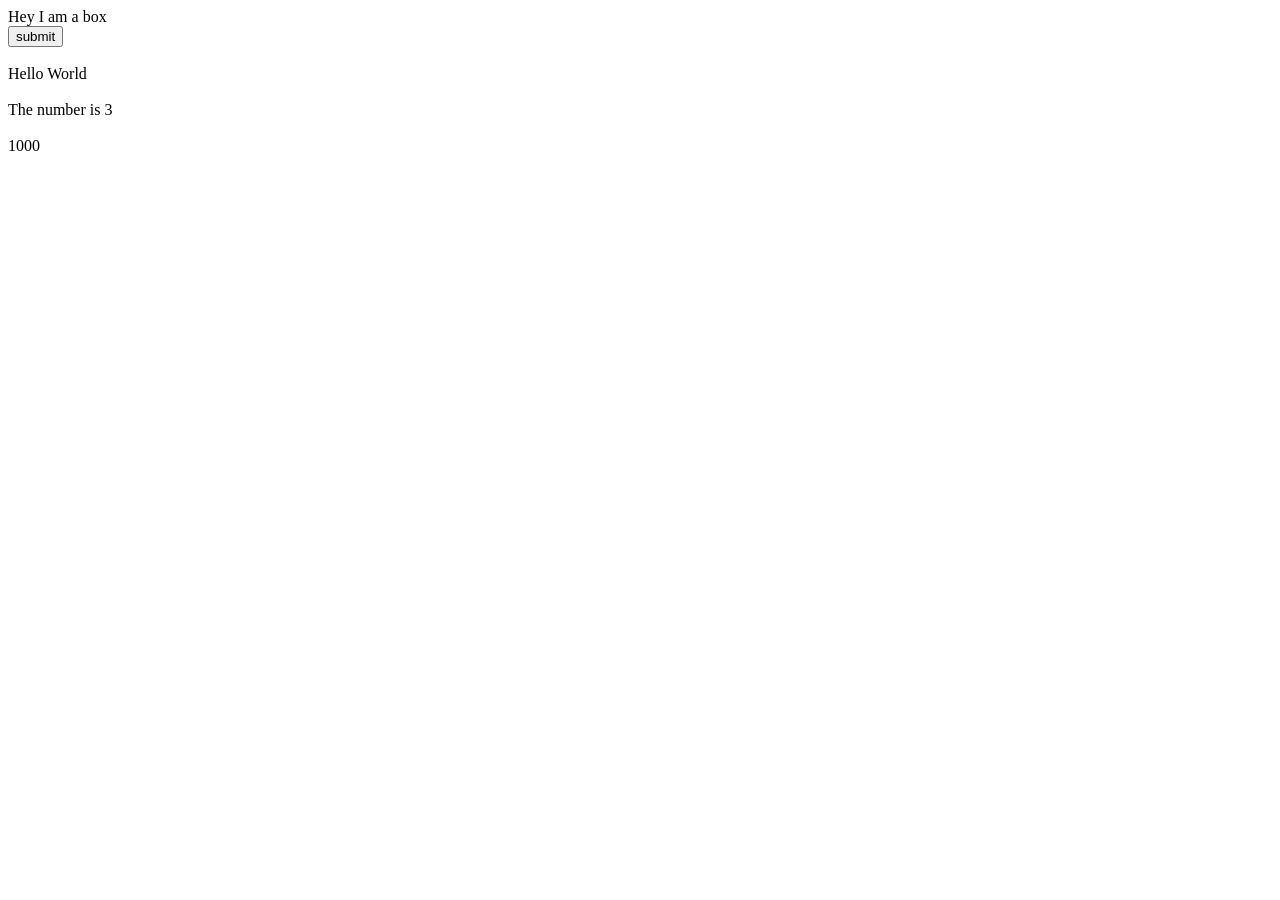
<file: Lesson 1/index.html>
<!DOCTYPE html>
<html lang="en">
<head>
    <meta charset="UTF-8">
    <meta name="viewport" content="width=device-width, initial-scale=1.0">
    <title>Document</title>
</head>
<body id="body">
    <div class="box" id="box">
        Hey I am a box
    </div>
    <button onclick="dark()" id="dark">submit</button>
</body>
<script src="script.js"></script>
</html>
</file>
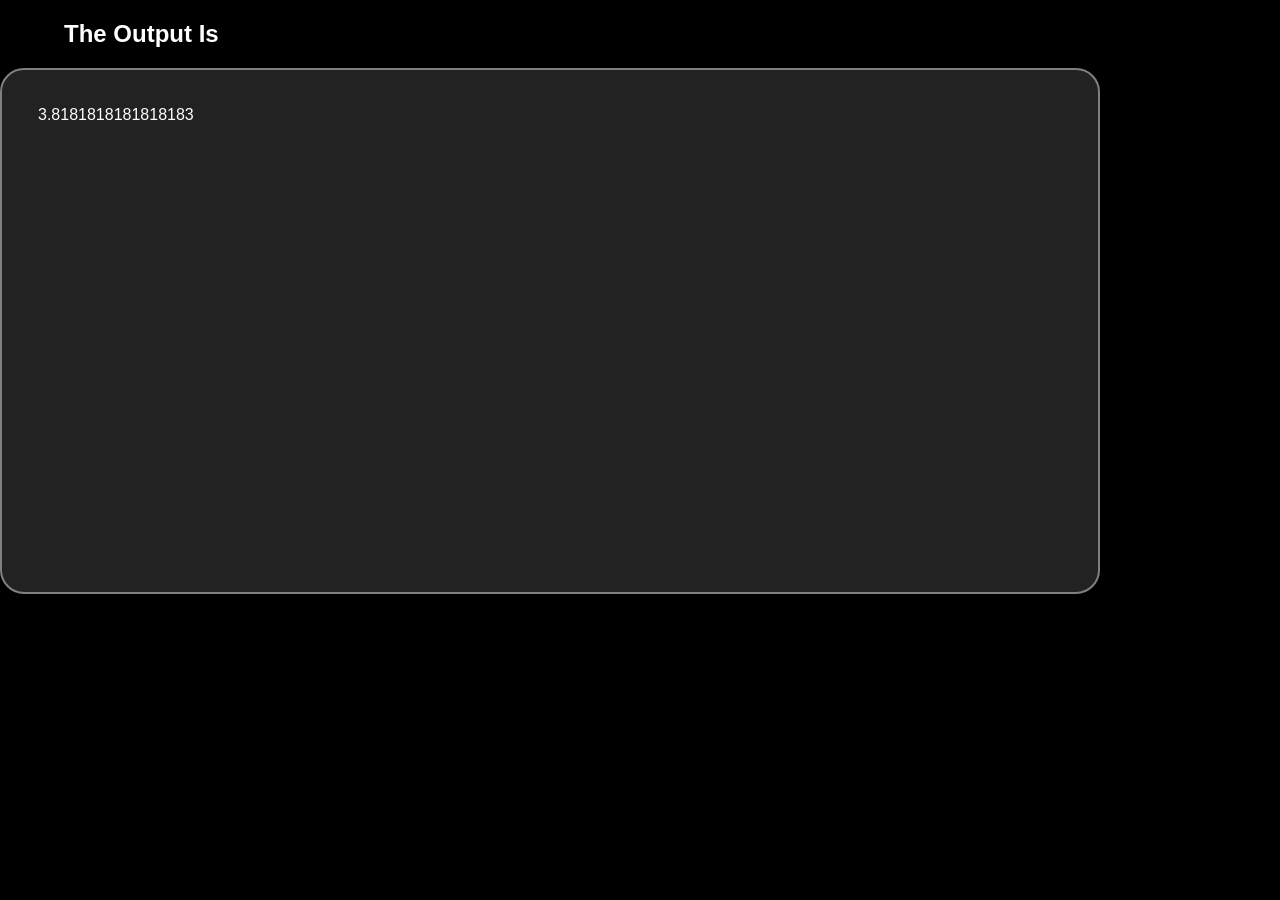
<file: Lesson 2/index.html>
<!DOCTYPE html>
<html lang="en">
<head>
    <meta charset="UTF-8">
    <meta name="viewport" content="width=device-width, initial-scale=1.0">
    <link rel="stylesheet" href="style.css">
    <title>Lesson 2</title>
</head>
<body>
    <main>
        <section id="main" class="main">
            <h1>The Output Is</h1>
            <div id="output" class="output">

            </div>
        </section>
    </main>
</body>
<script src="script.js"></script>
</html>
</file>
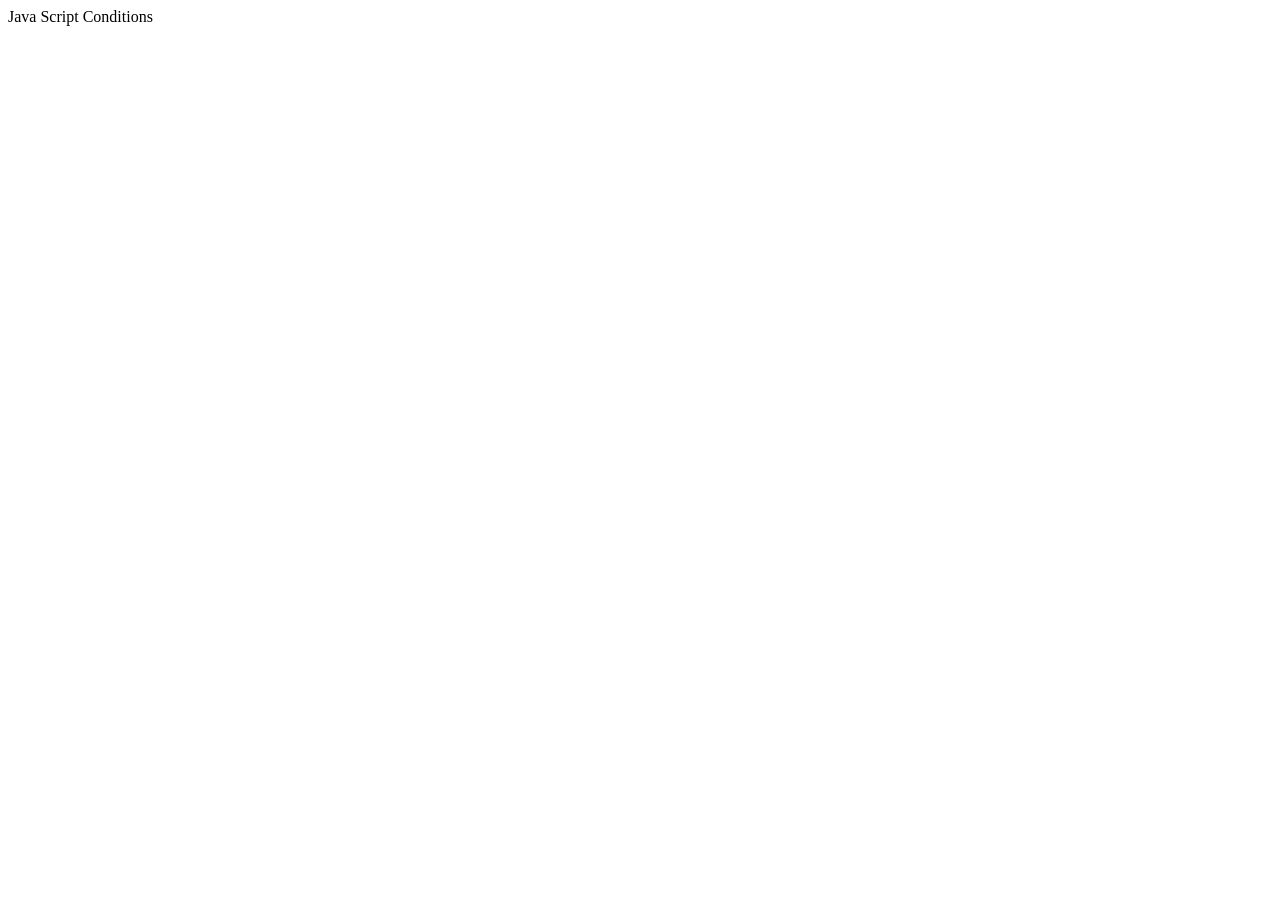
<file: Lesson 3/index.html>
<!DOCTYPE html>
<html lang="en">
<head>
    <meta charset="UTF-8">
    <meta name="viewport" content="width=device-width, initial-scale=1.0">
    <title>Lesson 3 | CWH</title>
</head>
<body>
    Java Script Conditions
    <script src="script.js"></script>
</body>
</html>
</file>
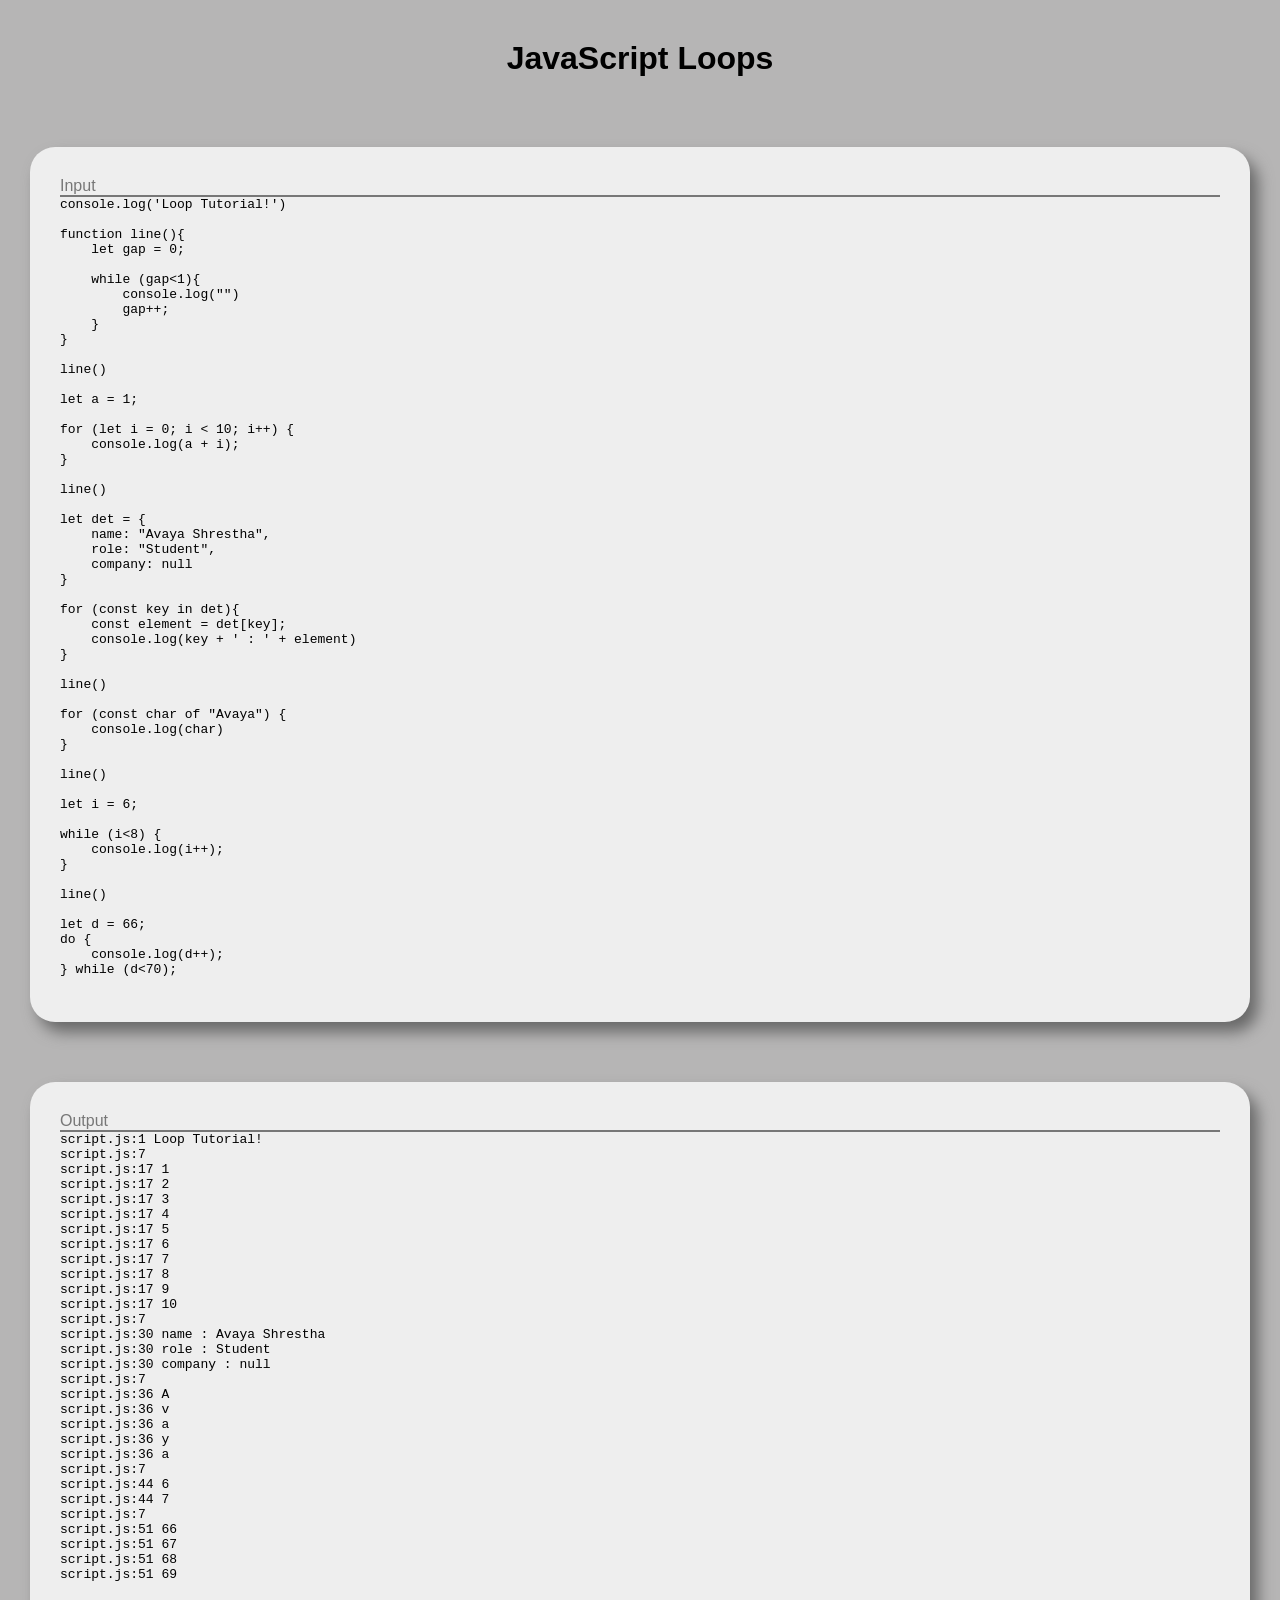
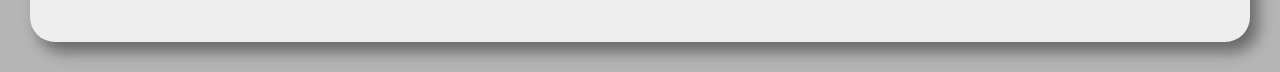
<file: Lesson 4/index.html>
<!DOCTYPE html>
<html lang="en">
<head>
    <meta charset="UTF-8">
    <meta name="viewport" content="width=device-width, initial-scale=1.0">
    <title>Lesson 4 | CWH</title>
    <link rel="stylesheet" href="style.css">
</head>
<body>
    <h1>JavaScript Loops</h1>

    <div id="input">
        <h2>Input</h2>
        <pre id="ip">
console.log('Loop Tutorial!')

function line(){
    let gap = 0;
    
    while (gap&lt;1){
        console.log("")
        gap++;
    }
}

line()

let a = 1;

for (let i = 0; i &lt; 10; i++) {
    console.log(a + i);
}

line()

let det = {
    name: "Avaya Shrestha",
    role: "Student",
    company: null
}

for (const key in det){
    const element = det[key];
    console.log(key + ' : ' + element)
}

line()

for (const char of "Avaya") {
    console.log(char)
}

line()

let i = 6;

while (i&lt;8) {
    console.log(i++);
}

line()

let d = 66;
do {
    console.log(d++);
} while (d&lt;70);
        </pre>
    </div>



    <div id="output">
        <h2><Output>Output</Output></h2>
        <pre id="op">
script.js:1 Loop Tutorial!
script.js:7 
script.js:17 1
script.js:17 2
script.js:17 3
script.js:17 4
script.js:17 5
script.js:17 6
script.js:17 7
script.js:17 8
script.js:17 9
script.js:17 10
script.js:7 
script.js:30 name : Avaya Shrestha
script.js:30 role : Student
script.js:30 company : null
script.js:7 
script.js:36 A
script.js:36 v
script.js:36 a
script.js:36 y
script.js:36 a
script.js:7 
script.js:44 6
script.js:44 7
script.js:7 
script.js:51 66
script.js:51 67
script.js:51 68
script.js:51 69

        </pre>
    </div>

    <script src="script.js"></script>
</body>
</html>
</file>
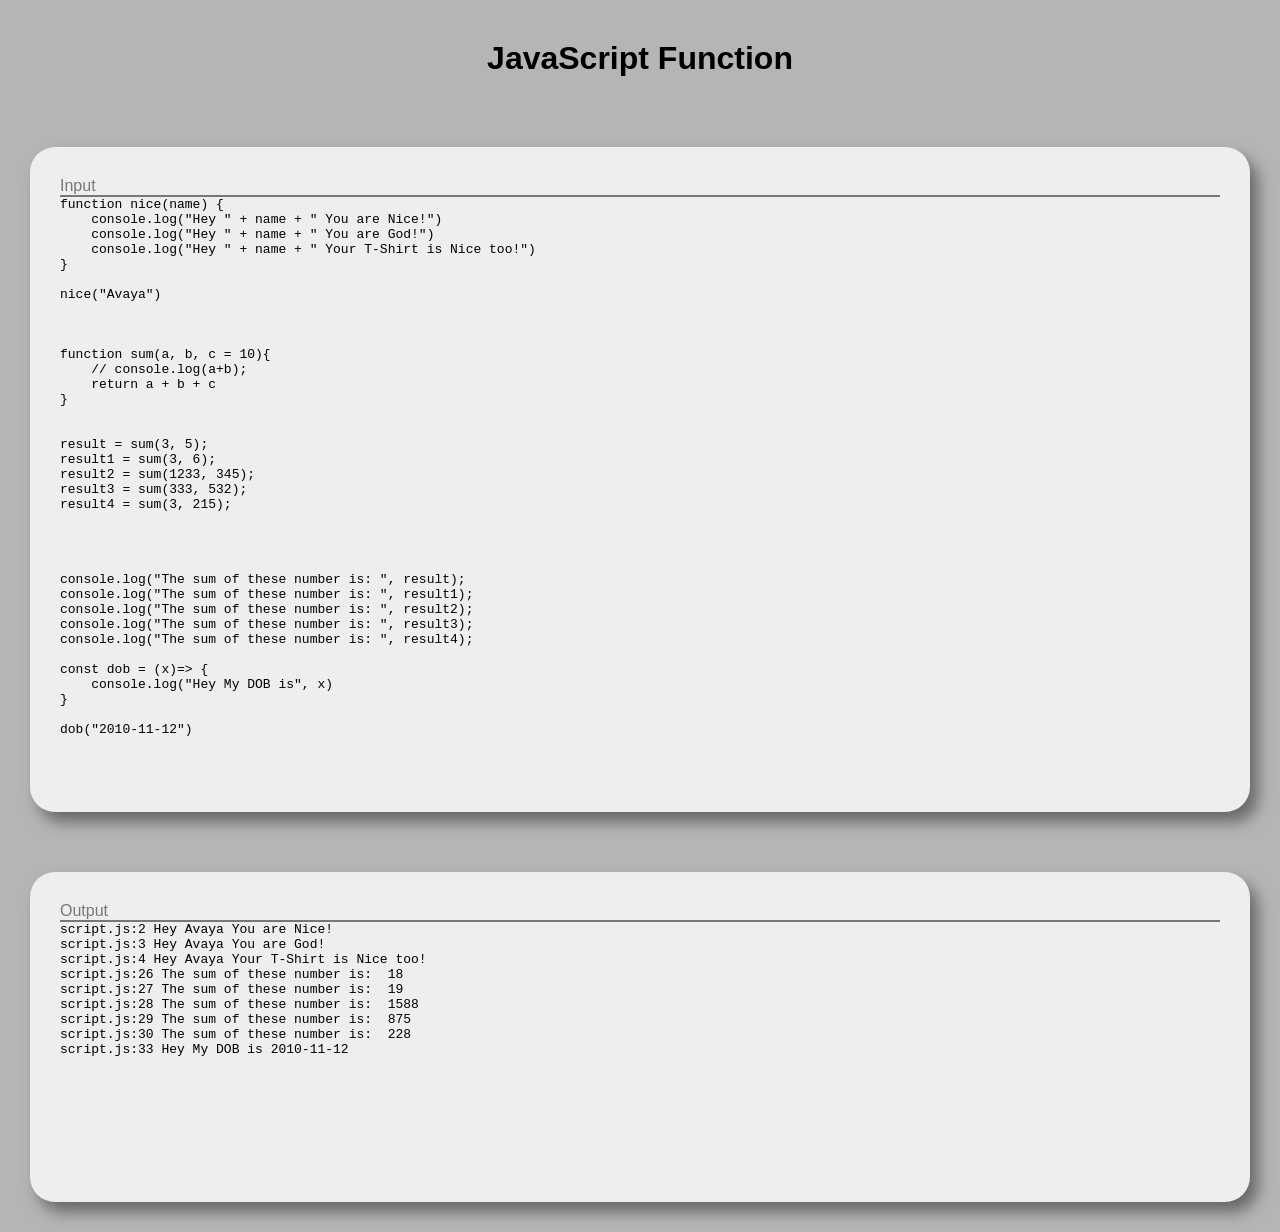
<file: Lesson 5/index.html>
<!DOCTYPE html>
<html lang="en">

<head>
    <meta charset="UTF-8">
    <meta name="viewport" content="width=device-width, initial-scale=1.0">
    <link rel="stylesheet" href="style.css">
    <title>Lesson 5 | CWH</title>
</head>

<body>
    <h1>JavaScript Function</h1>

    <div id="input">
        <h2>Input</h2>
        <pre>
function nice(name) {
    console.log("Hey " + name + " You are Nice!")
    console.log("Hey " + name + " You are God!")
    console.log("Hey " + name + " Your T-Shirt is Nice too!")
}

nice("Avaya")



function sum(a, b, c = 10){
    // console.log(a+b);
    return a + b + c
}


result = sum(3, 5);
result1 = sum(3, 6);
result2 = sum(1233, 345);
result3 = sum(333, 532);
result4 = sum(3, 215);




console.log("The sum of these number is: ", result);
console.log("The sum of these number is: ", result1);
console.log("The sum of these number is: ", result2);
console.log("The sum of these number is: ", result3);
console.log("The sum of these number is: ", result4);

const dob = (x)=> {
    console.log("Hey My DOB is", x)
}

dob("2010-11-12")


        </pre>
    </div>
    <div id="output">
        <h2>Output</h2>
        <pre>
script.js:2 Hey Avaya You are Nice!
script.js:3 Hey Avaya You are God!
script.js:4 Hey Avaya Your T-Shirt is Nice too!
script.js:26 The sum of these number is:  18
script.js:27 The sum of these number is:  19
script.js:28 The sum of these number is:  1588
script.js:29 The sum of these number is:  875
script.js:30 The sum of these number is:  228
script.js:33 Hey My DOB is 2010-11-12
        </pre>
    </div>

    <script src="script.js"></script>
</body>

</html>
</file>
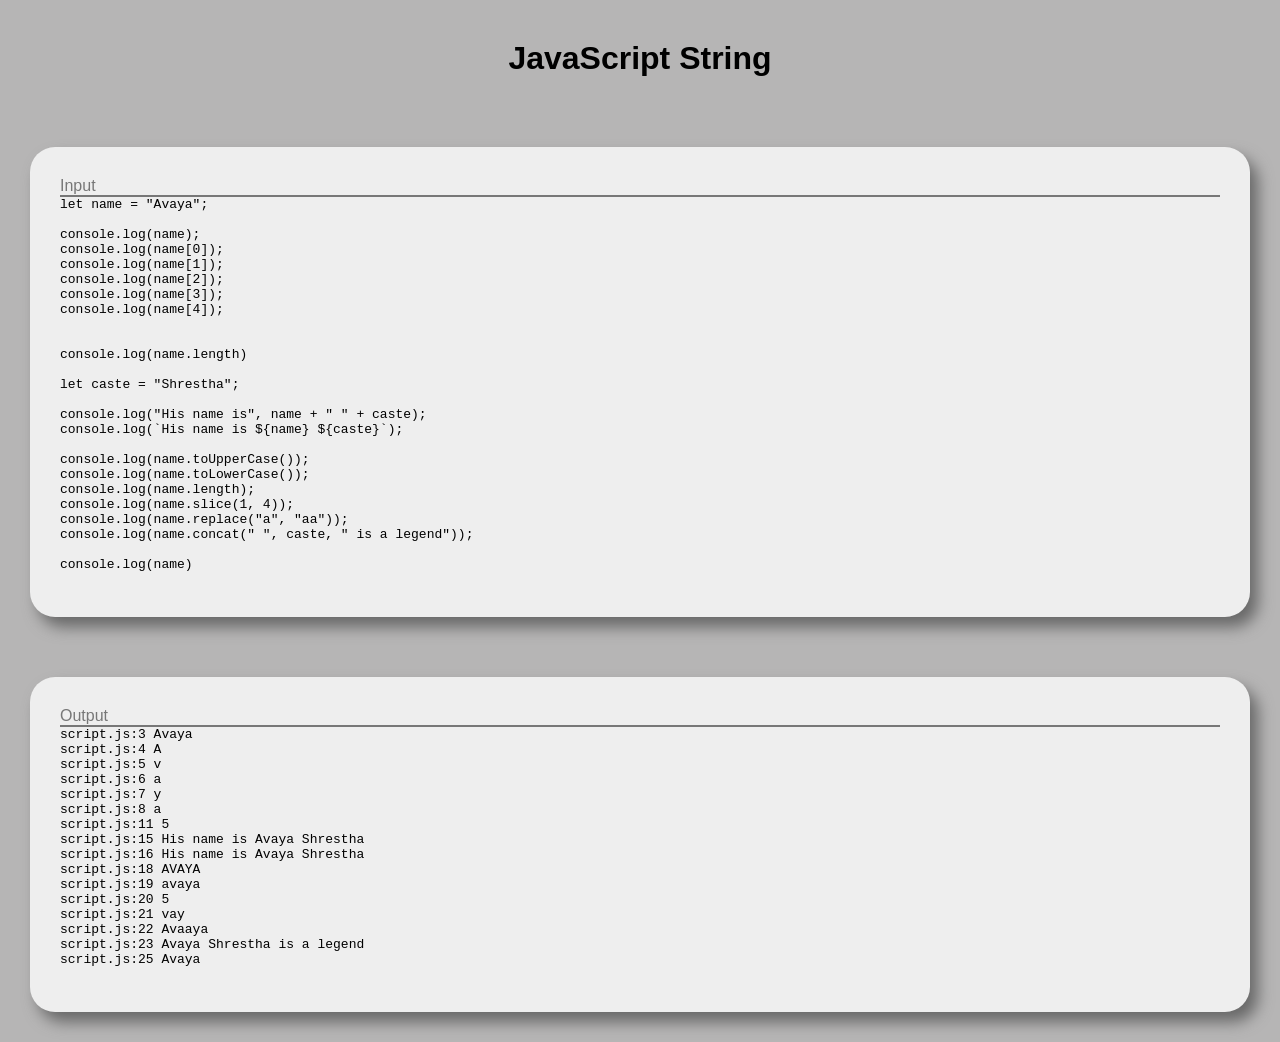
<file: Lesson 6/index.html>
<!DOCTYPE html>
<html lang="en">

<head>
    <meta charset="UTF-8">
    <meta name="viewport" content="width=device-width, initial-scale=1.0">
    <link rel="stylesheet" href="style.css">
    <title>Lesson 6 | CWH</title>
</head>

<body>
    <h1>JavaScript String</h1>

    <div id="input">
        <h2>Input</h2>
        <pre>
let name = "Avaya";

console.log(name);
console.log(name[0]);
console.log(name[1]);
console.log(name[2]);
console.log(name[3]);
console.log(name[4]);


console.log(name.length)

let caste = "Shrestha";

console.log("His name is", name + " " + caste);
console.log(`His name is ${name} ${caste}`);

console.log(name.toUpperCase());
console.log(name.toLowerCase());
console.log(name.length);
console.log(name.slice(1, 4));
console.log(name.replace("a", "aa"));
console.log(name.concat(" ", caste, " is a legend"));

console.log(name)
        </pre>
    </div>
    <div id="output">
        <h2>Output</h2>
        <pre>
script.js:3 Avaya
script.js:4 A
script.js:5 v
script.js:6 a
script.js:7 y
script.js:8 a
script.js:11 5
script.js:15 His name is Avaya Shrestha
script.js:16 His name is Avaya Shrestha
script.js:18 AVAYA
script.js:19 avaya
script.js:20 5
script.js:21 vay
script.js:22 Avaaya
script.js:23 Avaya Shrestha is a legend
script.js:25 Avaya
        </pre>
    </div>

    <script src="script.js"></script>
</body>

</html>
</file>
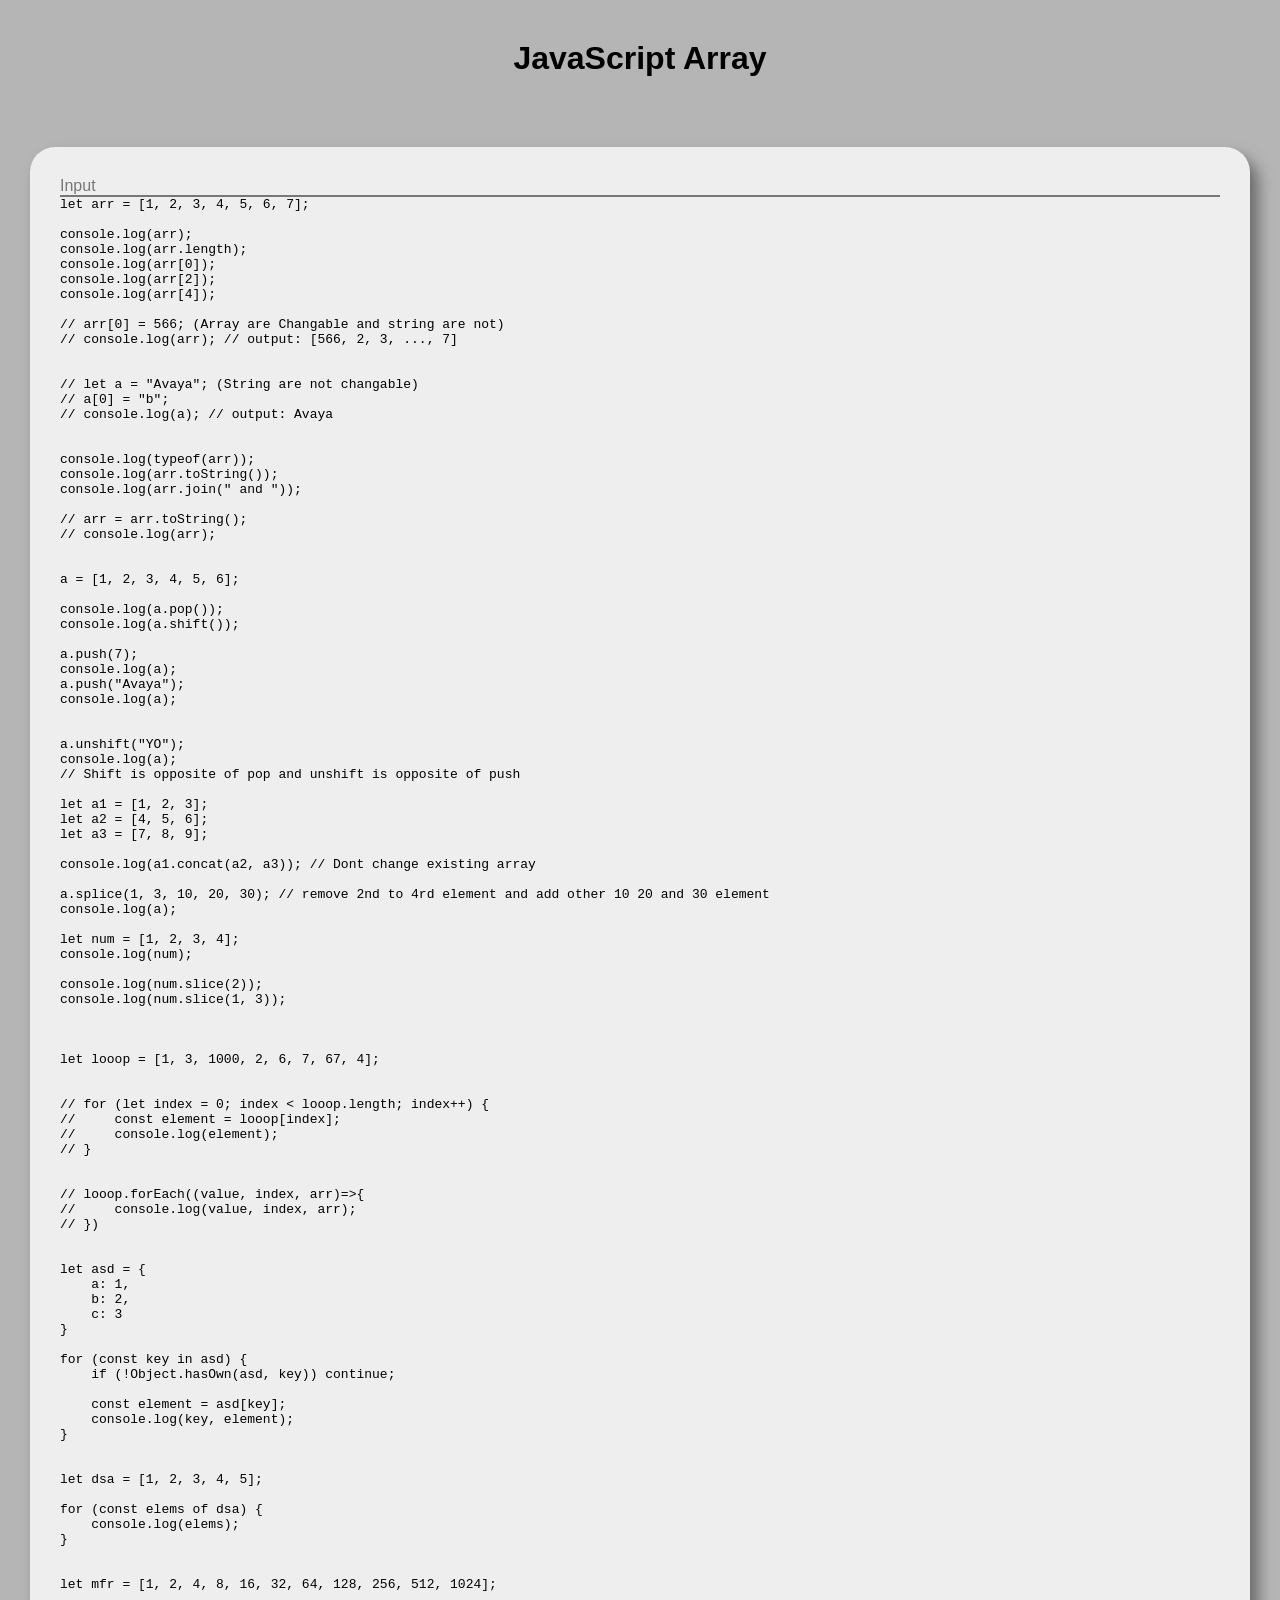
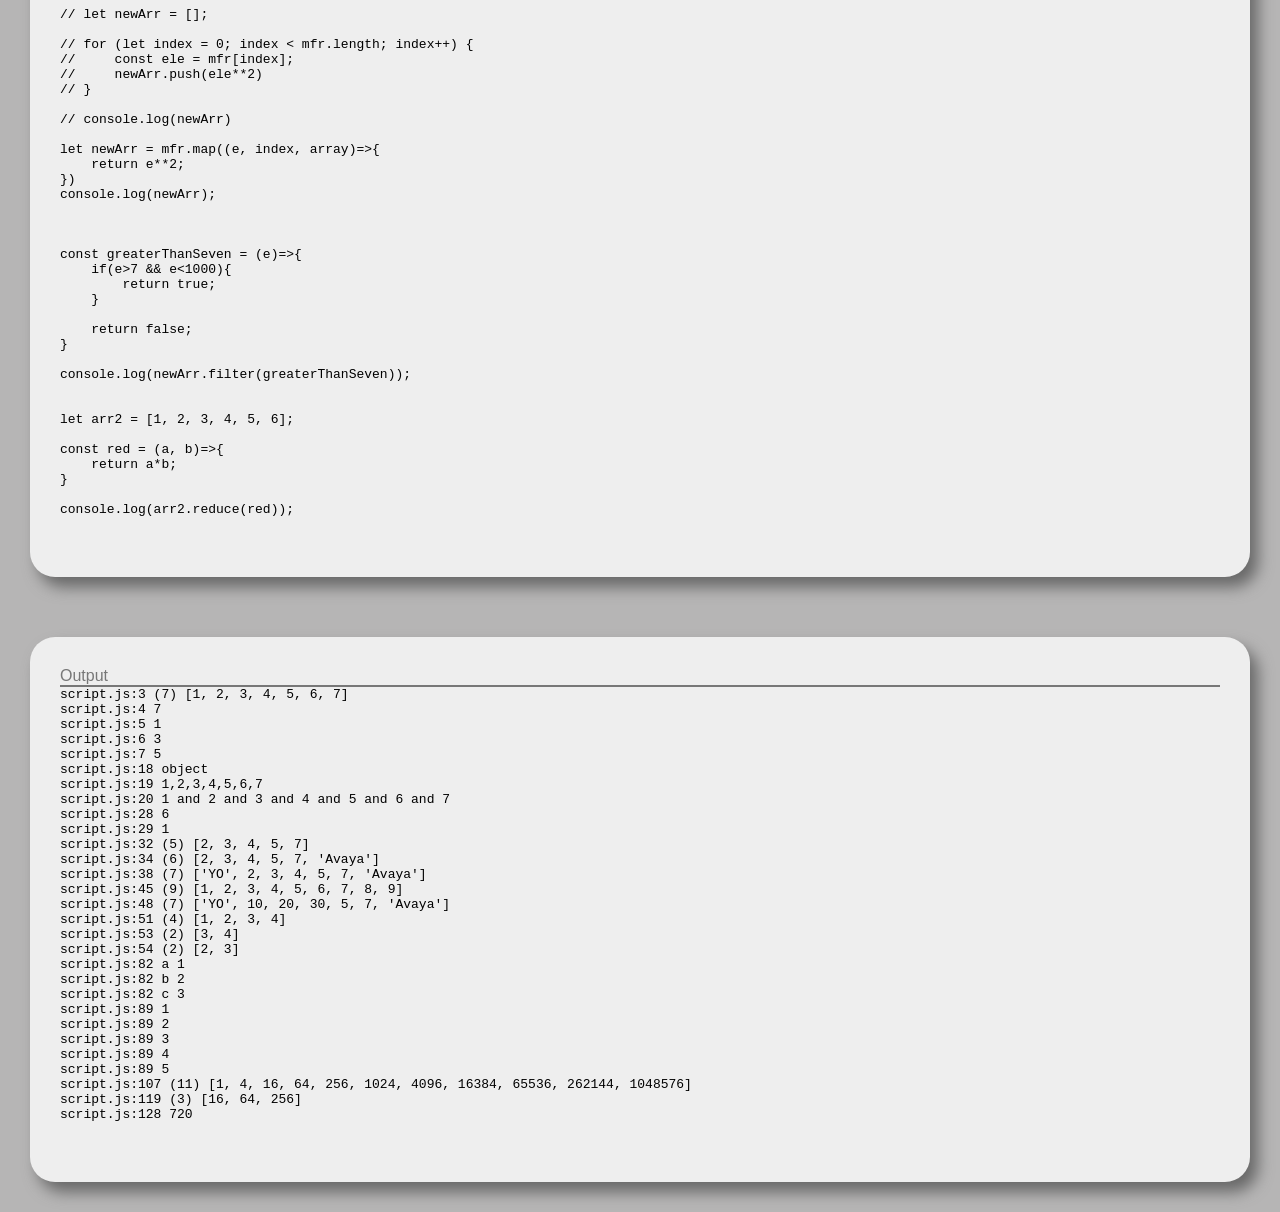
<file: Lesson 7/index.html>
<!DOCTYPE html>
<html lang="en">

<head>
    <meta charset="UTF-8">
    <meta name="viewport" content="width=device-width, initial-scale=1.0">
    <link rel="stylesheet" href="style.css">
    <title>Lesson 5 | CWH</title>
</head>

<body>
    <h1>JavaScript Array</h1>

    <div id="input">
        <h2>Input</h2>
        <pre>
let arr = [1, 2, 3, 4, 5, 6, 7];

console.log(arr);
console.log(arr.length);
console.log(arr[0]);
console.log(arr[2]);
console.log(arr[4]);

// arr[0] = 566; (Array are Changable and string are not)
// console.log(arr); // output: [566, 2, 3, ..., 7]


// let a = "Avaya"; (String are not changable)
// a[0] = "b";
// console.log(a); // output: Avaya


console.log(typeof(arr));
console.log(arr.toString());
console.log(arr.join(" and "));

// arr = arr.toString();
// console.log(arr);


a = [1, 2, 3, 4, 5, 6];

console.log(a.pop());
console.log(a.shift());

a.push(7);
console.log(a);
a.push("Avaya");
console.log(a);


a.unshift("YO");
console.log(a);
// Shift is opposite of pop and unshift is opposite of push

let a1 = [1, 2, 3];
let a2 = [4, 5, 6];
let a3 = [7, 8, 9];

console.log(a1.concat(a2, a3)); // Dont change existing array

a.splice(1, 3, 10, 20, 30); // remove 2nd to 4rd element and add other 10 20 and 30 element
console.log(a);

let num = [1, 2, 3, 4];
console.log(num);

console.log(num.slice(2));
console.log(num.slice(1, 3));



let looop = [1, 3, 1000, 2, 6, 7, 67, 4];


// for (let index = 0; index < looop.length; index++) {
//     const element = looop[index];
//     console.log(element);
// }


// looop.forEach((value, index, arr)=>{
//     console.log(value, index, arr);
// })


let asd = {
    a: 1,
    b: 2,
    c: 3
}

for (const key in asd) {
    if (!Object.hasOwn(asd, key)) continue;
    
    const element = asd[key];
    console.log(key, element);
}


let dsa = [1, 2, 3, 4, 5];

for (const elems of dsa) {
    console.log(elems);
}


let mfr = [1, 2, 4, 8, 16, 32, 64, 128, 256, 512, 1024];

// let newArr = [];

// for (let index = 0; index < mfr.length; index++) {
//     const ele = mfr[index];
//     newArr.push(ele**2)
// }

// console.log(newArr)

let newArr = mfr.map((e, index, array)=>{
    return e**2;
})
console.log(newArr);



const greaterThanSeven = (e)=>{
    if(e>7 && e<1000){
        return true;
    }
    
    return false;
}

console.log(newArr.filter(greaterThanSeven));


let arr2 = [1, 2, 3, 4, 5, 6];

const red = (a, b)=>{
    return a*b;
}

console.log(arr2.reduce(red));

        </pre>
    </div>
    <div id="output">
        <h2>Output</h2>
        <pre>
script.js:3 (7) [1, 2, 3, 4, 5, 6, 7]
script.js:4 7
script.js:5 1
script.js:6 3
script.js:7 5
script.js:18 object
script.js:19 1,2,3,4,5,6,7
script.js:20 1 and 2 and 3 and 4 and 5 and 6 and 7
script.js:28 6
script.js:29 1
script.js:32 (5) [2, 3, 4, 5, 7]
script.js:34 (6) [2, 3, 4, 5, 7, 'Avaya']
script.js:38 (7) ['YO', 2, 3, 4, 5, 7, 'Avaya']
script.js:45 (9) [1, 2, 3, 4, 5, 6, 7, 8, 9]
script.js:48 (7) ['YO', 10, 20, 30, 5, 7, 'Avaya']
script.js:51 (4) [1, 2, 3, 4]
script.js:53 (2) [3, 4]
script.js:54 (2) [2, 3]
script.js:82 a 1
script.js:82 b 2
script.js:82 c 3
script.js:89 1
script.js:89 2
script.js:89 3
script.js:89 4
script.js:89 5
script.js:107 (11) [1, 4, 16, 64, 256, 1024, 4096, 16384, 65536, 262144, 1048576]
script.js:119 (3) [16, 64, 256]
script.js:128 720

        </pre>
    </div>

    <script src="script.js"></script>
</body>

</html>
</file>
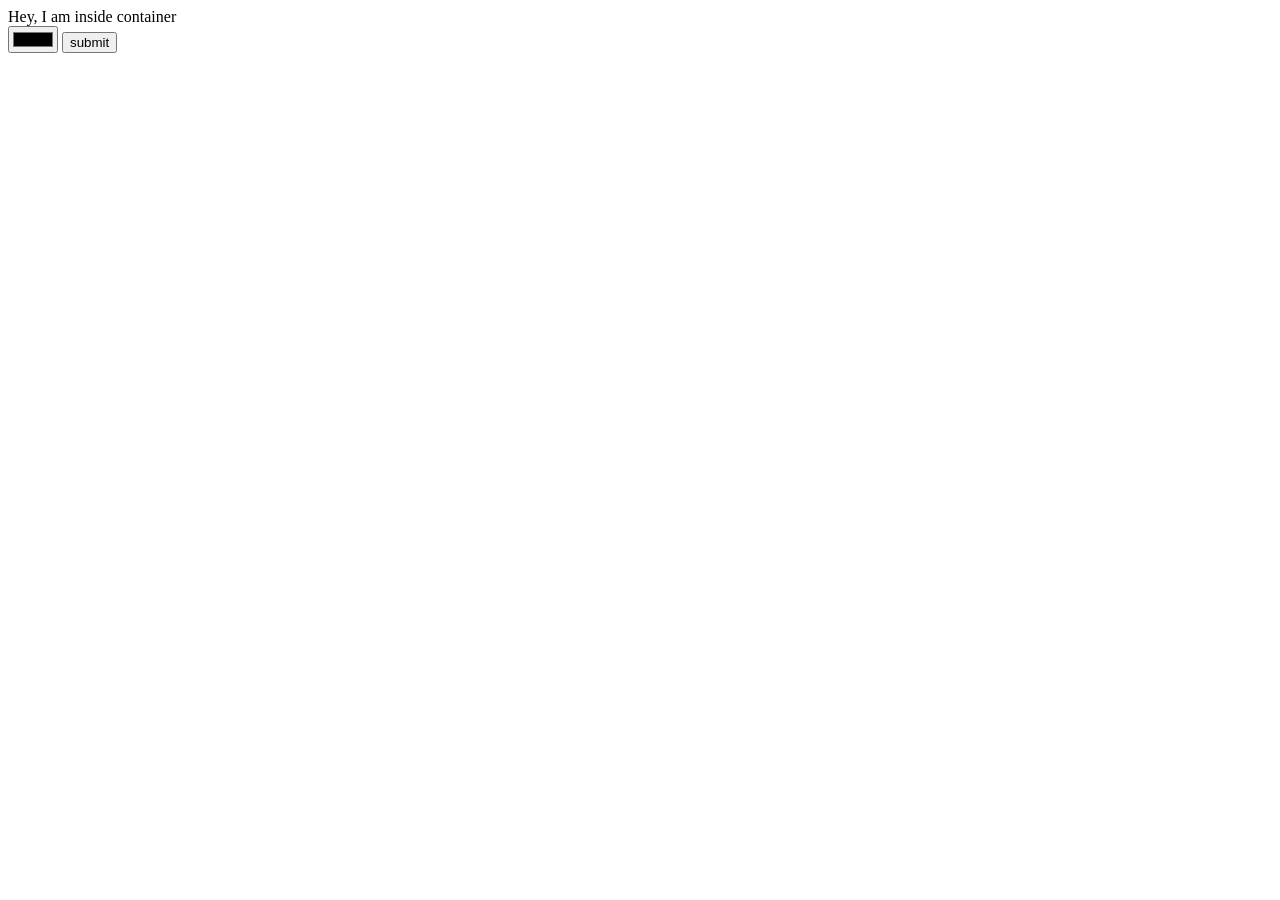
<file: Lesson 8/index.html>
<!DOCTYPE html>
<html lang="en">

<head>
    <meta charset="UTF-8">
    <meta name="viewport" content="width=device-width, initial-scale=1.0">
    <title>Lesson 8 | CWH</title>
</head>
<body>
    <div class="container">
        <div class="stuff">
            Hey, I am inside container
        </div>
    </div>
    <input type="color" name="color" id="color">
    <input type="submit" value="submit" onclick="bagColor()">

    <script>
        document.title = "JavaScript DOM!";
        console.log(document.title);
        console.log(document.body);
        
        function bagColor(){
            let selectedColor = document.getElementById('color').value;
            document.body.style.backgroundColor = selectedColor; 
        }

        console.log(window)
    </script>
</body>
</html>
</file>
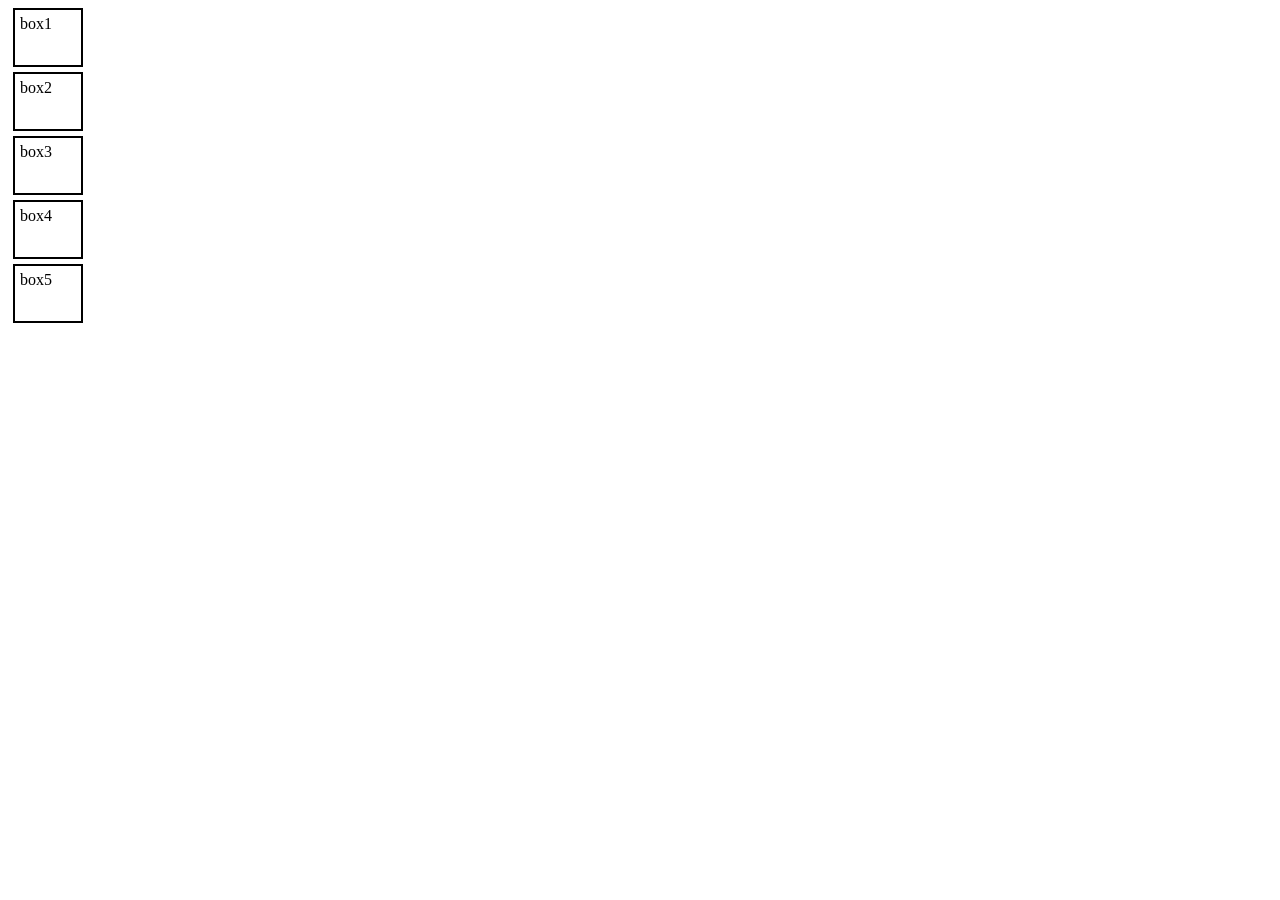
<file: Lesson 9/index.html>
<!DOCTYPE html>
<html lang="en">
<head>
    <meta charset="UTF-8">
    <meta name="viewport" content="width=device-width, initial-scale=1.0">
    <title>Lesson 09 | CWH</title>
</head>
<style>
    .box{
        height: 45px;
        width: 56px;
        border: 2px solid black;
        margin: 5px;
        padding: 5px;
    }
</style>
<body>
    <div class="container">
        <div class="box">box1</div>
        <div class="box">box2</div>
        <div class="box">box3</div>
        <div class="box">box4</div>
        <div class="box">box5</div>
    </div>

    <script src="script.js">
    </script>
</body>
</html>
</file>
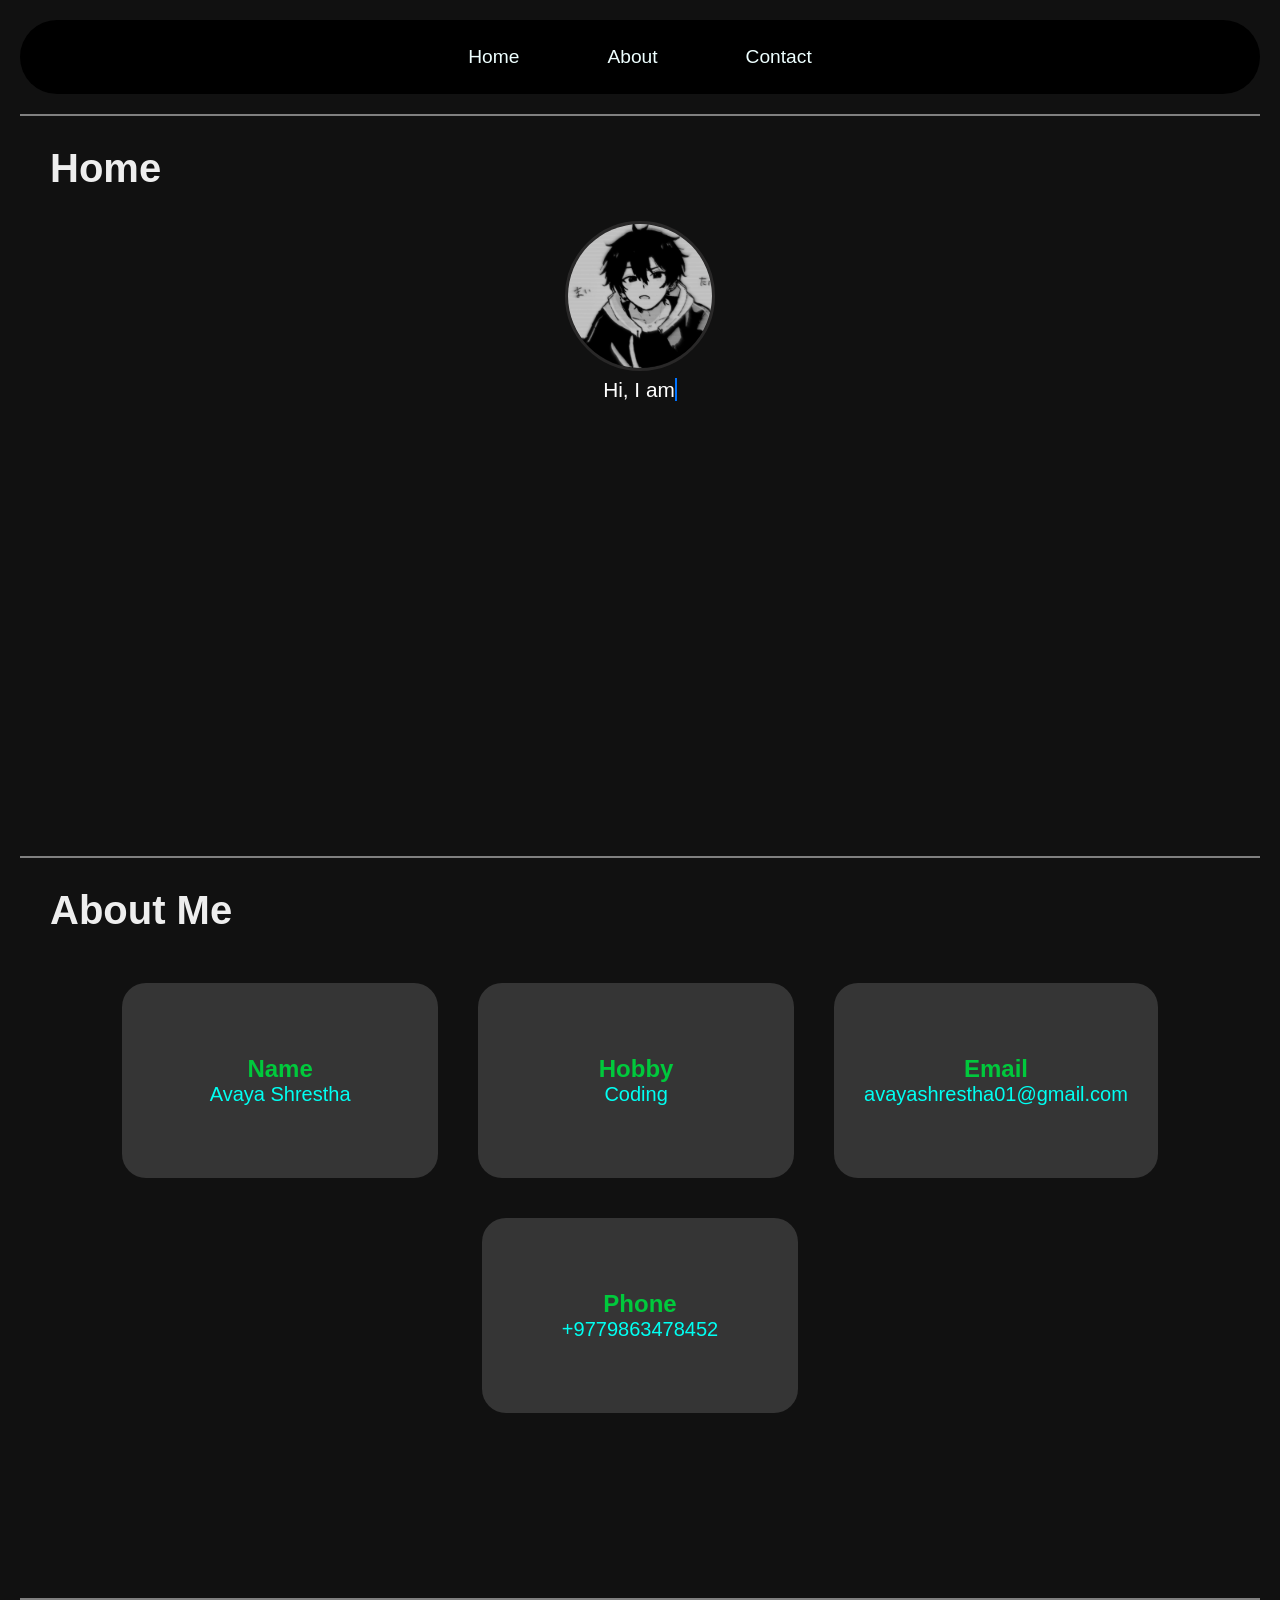
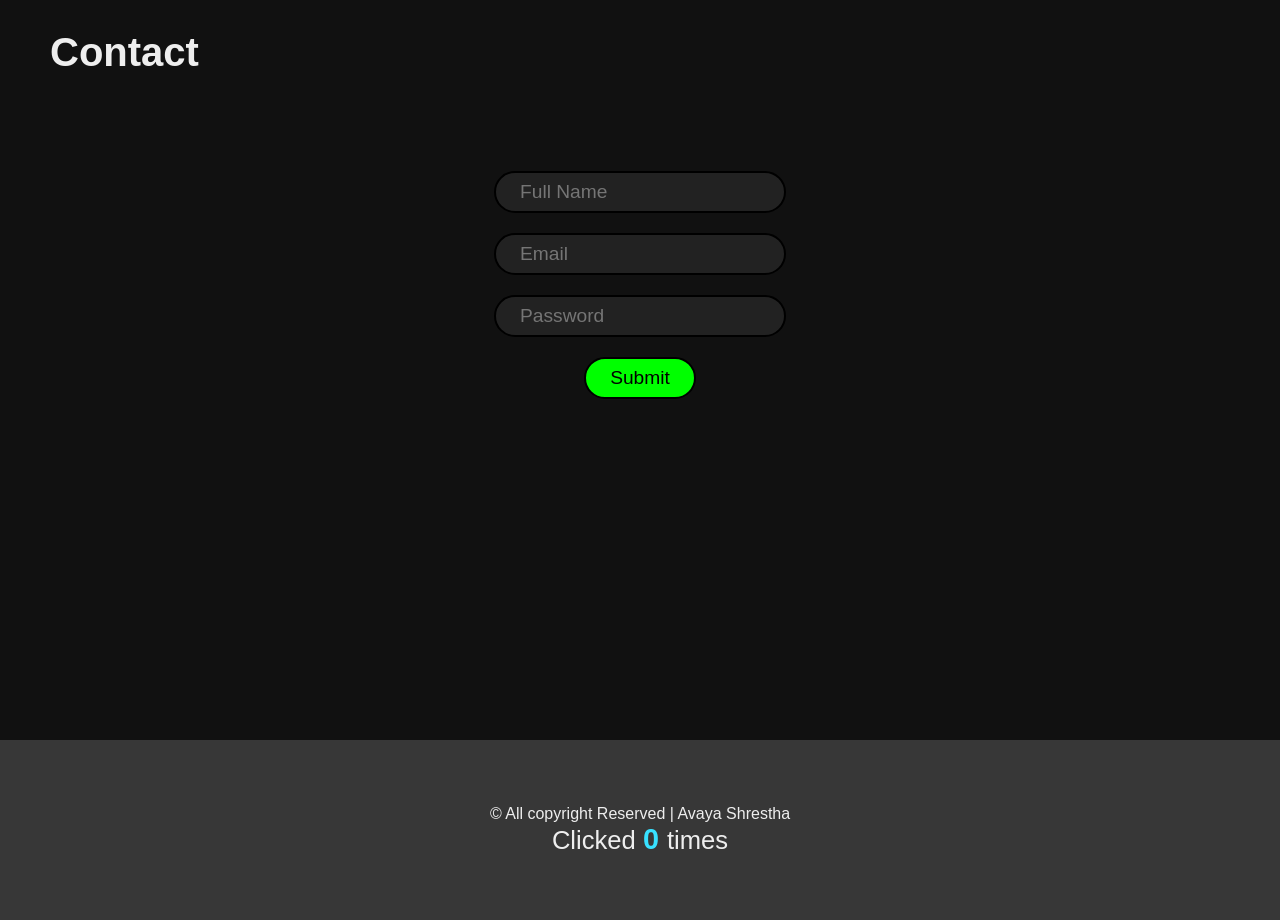
<file: Lesson 2/Test JS/index.html>
<!DOCTYPE html>
<html lang="en">

<head>
    <meta charset="UTF-8">
    <meta name="viewport" content="width=device-width, initial-scale=1.0">
    <meta name="description" content="My portfolio Website">
    <link rel="stylesheet" href="style.css">
    <link rel="stylesheet" href="https://maxcdn.bootstrapcdn.com/font-awesome/4.7.0/css/font-awesome.min.css">
    <title>Portfolio Website | Avaya Shrestha</title>
</head>

<body onclick="num()">
    <header>
        <nav>
            <ul>
                <li><a href="#home">Home</a></li>
                <li><a href="#about">About</a></li>
                <li><a href="#contact">Contact</a></li>
            </ul>
        </nav>
    </header>
    <main>
        <section id="home">
            <h1>Home</h1>
            <div class="container">
                <div class="img-container">
                    <img loading="lazy" src="github.jpg" alt="profile">
                </div>
                <span class="det">
                    Hi, I am <span id="dett" class="dett"></span>
                </span>
            </div>
        </section>
        <section id="about">
            <h1>About Me</h1>
            <div class="card-container">
                <div class="card">
                    <h2>Name</h2>
                    <p>Avaya Shrestha</p>
                </div>
                <div class="card">
                    <h2>Hobby</h2>
                    <p>Coding</p>
                </div>
                <a href="mailto:avayashrestha01@gmail.com">
                    <div class="card">
                        <h2>Email</h2>
                        <p>avayashrestha01@gmail.com</p>
                    </div>
                </a>
                <a href="tel:+9779863478452">
                    <div class="card">
                        <h2>Phone</h2>
                        <p>+9779863478452</p>
                    </div>
                </a>
            </div>
        </section>
        <section id="contact">
            <h1>Contact</h1>
            <div class="contact-cont">
                <input type="text" name="username" id="usernmae" placeholder="Full Name" required>
                <input type="email" name="email" id="email" placeholder="Email" required>
                <input type="password" name="pass" id="pass" placeholder="Password" required>
                <input type="button" value="Submit">
            </div>
        </section>
    </main>
    <footer>
        <p>
            &copy; All copyright Reserved | Avaya Shrestha
        </p>
        <span>
            Clicked
            <span id="num">
                0
            </span>
            times
        </span>
    </footer>
</body>
<script src="script.js"></script>

</html>
</file>
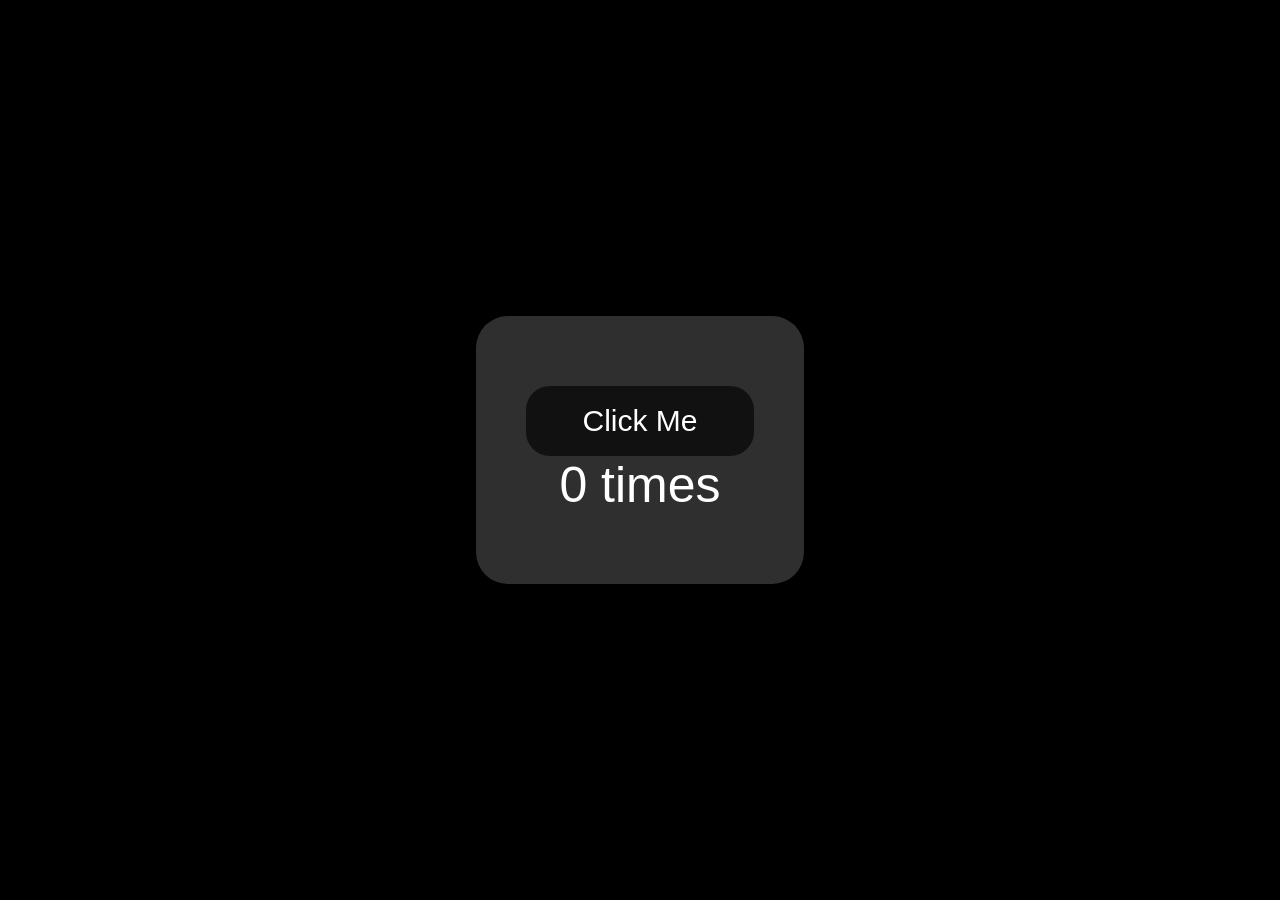
<file: Lesson 1/practice.html>
<!DOCTYPE html>
<html lang="en">

<head>
    <meta charset="UTF-8">
    <meta name="viewport" content="width=device-width, initial-scale=1.0">
    <title>Practice JS</title>
    <link rel="stylesheet" href="style.css">
</head>

<body>
    <div class="container">
        <button class="clickme" id="clickme" onclick="fn()">Click Me</button>
    
    
        <div id="output">0 times</div>
    </div>
</body>
<script src="practice.js"></script>

</html>
</file>
<file: Lesson 2/style.css>
/* <body>
    <main>
        <section id="main" class="main">
            <h1>The Output Is</h1>
            <output>
                
            </output>
        </section>
    </main>
</body> */


*{
    padding: 0;
    margin: 0;
    border-style: none;
}

body{
    background-color: #000;
    color: white;
    font-family: sans-serif;
}

body main h1{
    margin: 20px 5vw;
}

body main .main .output{
    background-color: #222;
    border: gray 2px solid;
    border-radius: 24px;
    min-height: 50vh;
    width: 80vw;
    justify-self: center;
    align-self: center;
    padding: 36px;
}
</file>
<file: Lesson 4/style.css>
* {
    margin: 0;
    padding: 0;
    border-style: none;
    scroll-behavior: smooth;
    transition: all 0.3s ease-in-out;
}

::-webkit-scrollbar{
    display: none;
}

body {
    font-family: sans-serif;
    background-color: #b6b5b5;
    display: flex;
    flex-direction: column;
}

h1{
    margin: 40px auto;
}

#input,#output {
    min-height: 30vh;
    min-width: 80vw;
    background-color: #eee;
    border-radius: 25px;
    margin: 30px;
    padding: 30px;
    box-shadow: 8px 10px 15px rgb(104, 104, 104);
}

#input:hover, #output:hover{
    box-shadow: -8px -10px 15px rgb(255, 251, 251);
    transform: translateY(10px) translateX(8px);
}

#input h2, #output h2{
    color: #777;
    font-weight: 300;
    font-size: 1rem;
    border-bottom: #777 2px solid;
}

pre{
    color: black;
}

@media screen and (max-width: 550px){
    #input, #output{
        margin: 0;
        padding: 0;
        margin-top: 40px;
        border-radius: 0;
    }

    #input:hover,#output:hover{
        transform: none;
        box-shadow: 8px 10px 15px rgb(104, 104, 104);
    }
}
</file>
<file: Lesson 5/style.css>
* {
    margin: 0;
    padding: 0;
    border-style: none;
    scroll-behavior: smooth;
    transition: all 0.3s ease-in-out;
}

::-webkit-scrollbar{
    display: none;
}

body {
    font-family: sans-serif;
    background-color: #b6b5b5;
    display: flex;
    flex-direction: column;
}

h1{
    margin: 40px auto;
}

#input,#output {
    min-height: 30vh;
    min-width: 80vw;
    background-color: #eee;
    border-radius: 25px;
    margin: 30px;
    padding: 30px;
    box-shadow: 8px 10px 15px rgb(104, 104, 104);
}

#input:hover, #output:hover{
    box-shadow: -8px -10px 15px rgb(255, 251, 251);
    transform: translateY(10px) translateX(8px);
}

#input h2, #output h2{
    color: #777;
    font-weight: 300;
    font-size: 1rem;
    border-bottom: #777 2px solid;
}

pre{
    color: black;
}

@media screen and (max-width: 550px){
    #input, #output{
        margin: 0;
        padding: 0;
        margin-top: 40px;
        border-radius: 0;
    }

    #input:hover,#output:hover{
        transform: none;
        box-shadow: 8px 10px 15px rgb(104, 104, 104);
    }
}
</file>
<file: Lesson 6/style.css>
* {
    margin: 0;
    padding: 0;
    border-style: none;
    scroll-behavior: smooth;
    transition: all 0.3s ease-in-out;
}

::-webkit-scrollbar{
    display: none;
}

body {
    font-family: sans-serif;
    background-color: #b6b5b5;
    display: flex;
    flex-direction: column;
}

h1{
    margin: 40px auto;
}

#input,#output {
    min-height: 30vh;
    min-width: 80vw;
    background-color: #eee;
    border-radius: 25px;
    margin: 30px;
    padding: 30px;
    box-shadow: 8px 10px 15px rgb(104, 104, 104);
}

#input:hover, #output:hover{
    box-shadow: -8px -10px 15px rgb(255, 251, 251);
    transform: translateY(10px) translateX(8px);
}

#input h2, #output h2{
    color: #777;
    font-weight: 300;
    font-size: 1rem;
    border-bottom: #777 2px solid;
}

pre{
    color: black;
}

@media screen and (max-width: 550px){
    #input, #output{
        margin: 0;
        padding: 0;
        margin-top: 40px;
        border-radius: 0;
    }

    #input:hover,#output:hover{
        transform: none;
        box-shadow: 8px 10px 15px rgb(104, 104, 104);
    }
}
</file>
<file: Lesson 7/style.css>
* {
    margin: 0;
    padding: 0;
    border-style: none;
    scroll-behavior: smooth;
    transition: all 0.3s ease-in-out;
}

::-webkit-scrollbar{
    display: none;
}

body {
    font-family: sans-serif;
    background-color: #b6b5b5;
    display: flex;
    flex-direction: column;
}

h1{
    margin: 40px auto;
}

#input,#output {
    min-height: 30vh;
    min-width: 80vw;
    background-color: #eee;
    border-radius: 25px;
    margin: 30px;
    padding: 30px;
    box-shadow: 8px 10px 15px rgb(104, 104, 104);
}

#input:hover, #output:hover{
    box-shadow: -8px -10px 15px rgb(255, 251, 251);
    transform: translateY(10px) translateX(8px);
}

#input h2, #output h2{
    color: #777;
    font-weight: 300;
    font-size: 1rem;
    border-bottom: #777 2px solid;
}

pre{
    color: black;
}

@media screen and (max-width: 550px){
    #input, #output{
        margin: 0;
        padding: 0;
        margin-top: 40px;
        border-radius: 0;
    }

    #input:hover,#output:hover{
        transform: none;
        box-shadow: 8px 10px 15px rgb(104, 104, 104);
    }
}
</file>
<file: Lesson 2/Test JS/style.css>
* {
    margin: 0;
    padding: 0;
    border-style: none;
    transition: 0.3s ease all;
    text-decoration: none;
}

::-webkit-scrollbar {
    display: none;
}

body {
    background-color: #111;
    color: #eee;
    font-family: 'Segoe UI', Tahoma, Geneva, Verdana, sans-serif;
}

body header {
    background-color: black;
    padding: 18px;
    display: flex;
    justify-content: center;
    align-items: center;
    min-height: 20px;
    margin: 20px 20px;
    border-radius: 48px;
    top: 0;
    position: sticky;
    z-index: 10000;
}

body header nav>ul {
    display: flex;
    flex-wrap: wrap;
    gap: 40px;
}

body header nav>ul li {
    list-style: none;
    font-size: 1.2rem;
    padding: 8px 24px;
    border-radius: 24px;
}

header nav ul li:hover {
    background-color: #5251516f;
    box-shadow: 0px 3px 10px #afacac;
    scale: 1.1;
}

header nav ul li:active {
    background-color: rgba(6, 104, 111, 0.348);
    scale: 0.9;

}

body header nav>ul li a {
    color: #eff;
    text-decoration: none;
}

section {
    min-height: 80vh;
    margin: 20px;
    border-top: gray 2px solid;
}

section h1 {
    margin: 30px;
    font-size: 2.5rem;
}

section .container {
    display: flex;
    flex-direction: column;
    align-items: center;
    justify-content: center;
    min-height: 10vh;
}


section .img-container {
    /* padding: 10px; */
    border: 3px rgb(41, 40, 40) solid;
    border-radius: 50%;
    height: 144px;
    width: 144px;
    position: relative;
}

section .img-container img {
    height: 144px;
    width: 144px;
    border-radius: 50%;
    position: absolute;
}

span.det {
    color: white;
    font-size: 1.3rem;
}


span.dett::after {
    content: '';
    font-size: 1.8rem;
    font-weight: 550;
    color: rgb(16, 140, 185);
    animation: name 20s linear infinite;
}

@keyframes name {
    0% {
        content: 'Avaya Shrestha!'
    }

    33% {
        content: 'Frontend Developer!'
    }

    66% {
        content: 'Student!';
    }

    99% {
        content: 'Student!';
    }

    100% {
        content: 'Avaya Shrestha';
    }
}

span.det::after {
    content: "";
    border-left: 2px solid rgb(0, 115, 255);
    transition: none;
    animation: blink 1s infinite linear(-0.6 100.74%, 1 100%);
}

@keyframes blink {
    0% {
        opacity: 0;
    }

    20% {
        opacity: 0;
    }

    80% {
        opacitiy: 1;
    }


    100% {
        opactity: 0;
    }
}

#about .card-container {
    display: flex;
    flex-wrap: wrap;
    min-height: 40vh;
    align-items: center;
    justify-content: center;
}

.card {
    background-color: rgba(80, 80, 80, 0.582);
    padding: 30px;
    border-radius: 24px;
    min-height: 15vh;
    display: flex;
    flex-direction: column;
    align-items: center;
    justify-content: center;
    margin: 20px;
    min-width: 20vw;
    cursor: pointer;
}

.card h2 {
    color: rgb(0, 201, 60);
}

.card p {
    font-size: 20px;
    color: rgb(0, 255, 242);
}

.card:hover {
    scale: 1.1;
    transform: translateY(-10px);
    box-shadow: 0px 6px 15px rgb(179, 178, 178);
}

.card:active {
    scale: 0.9;
}

.contact-cont {
    display: flex;
    flex-wrap: wrap;
    flex-direction: column;
    min-height: 40vh;
    align-items: center;
    justify-content: center;
    gap: 20px;
}

input {
    background-color: #222;
    color: #ddd;
    padding: 8px 24px;
    font-size: 1.2em;
    border-radius: 24px;
    border: #000 2px solid;
}

input[type="button"] {
    background-color: rgb(0, 255, 0);
    color: black;
}

input[type="button"]:hover {
    scale: 1.1;
    transform: translateY(-10px);
    box-shadow: lime 0px 3px 10px;
}

input[type="button"]:active {
    scale: 0.9;

}

footer {
    background-color: rgba(128, 128, 128, 0.342);
    display: flex;
    flex-direction: column;
    justify-content: center;
    align-items: center;
    min-height: 20vh;
    width: 100%;
}

footer span {
    font-size: 1.6rem;
}

footer #num {
    color: rgb(56, 225, 255);
    font-size: 1.8rem;
    font-weight: 550;
}

@media screen and (max-width: 500px) {
    body header {
        position: static;
    }

    body header nav>ul li {
        padding: 8px 10px;
    }
}

@media screen and (max-width: 390px) {
    body header nav>ul{
        flex-direction: column;
    }

    body header nav>ul li{
        padding: 8px 20px;
    }
}
</file>
<file: Lesson 1/style.css>
/* <!DOCTYPE html>
<html lang="en">

<head>
    <meta charset="UTF-8">
    <meta name="viewport" content="width=device-width, initial-scale=1.0">
    <title>Document</title>
    <link rel="stylesheet" href="style.css">
</head>

<body>
    <button id="clickme" onclick="fn()">Click Me</button>


    <div id="output">0</div>
</body>
<script src="practice.js"></script>

</html> */



*{
    margin: 0;
    padding: 0;
    border-style: none;
    transition: 0.3s ease-in-out all;
}

body, .container{
    background-color: black;
    color: white;
    font-family: 'Segoe UI', Tahoma, Geneva, Verdana, sans-serif;
    display: flex;
    flex-direction: column;
    height: 100vh;
    justify-content: center;
    align-items: center;
}

.container{
    background-color: rgba(128, 128, 128, 0.37);
    height: fit-content;
    padding: 70px 50px;
    border-radius: 32px;
}

.clickme{
    background-color: #111;
    color: white;
    font-size: 30px;
    border-radius: 24px;
    padding: 18px 56px;
}

.clickme:hover{
    background-color: #222;
}

.clickme:active{
    background-color: #212121;
}

#output{
    font-size: 50px;
}

#clickme:active ~ #output{
    scale: 1.5;
    transition: 20ms ease-in scale;
}
</file>
